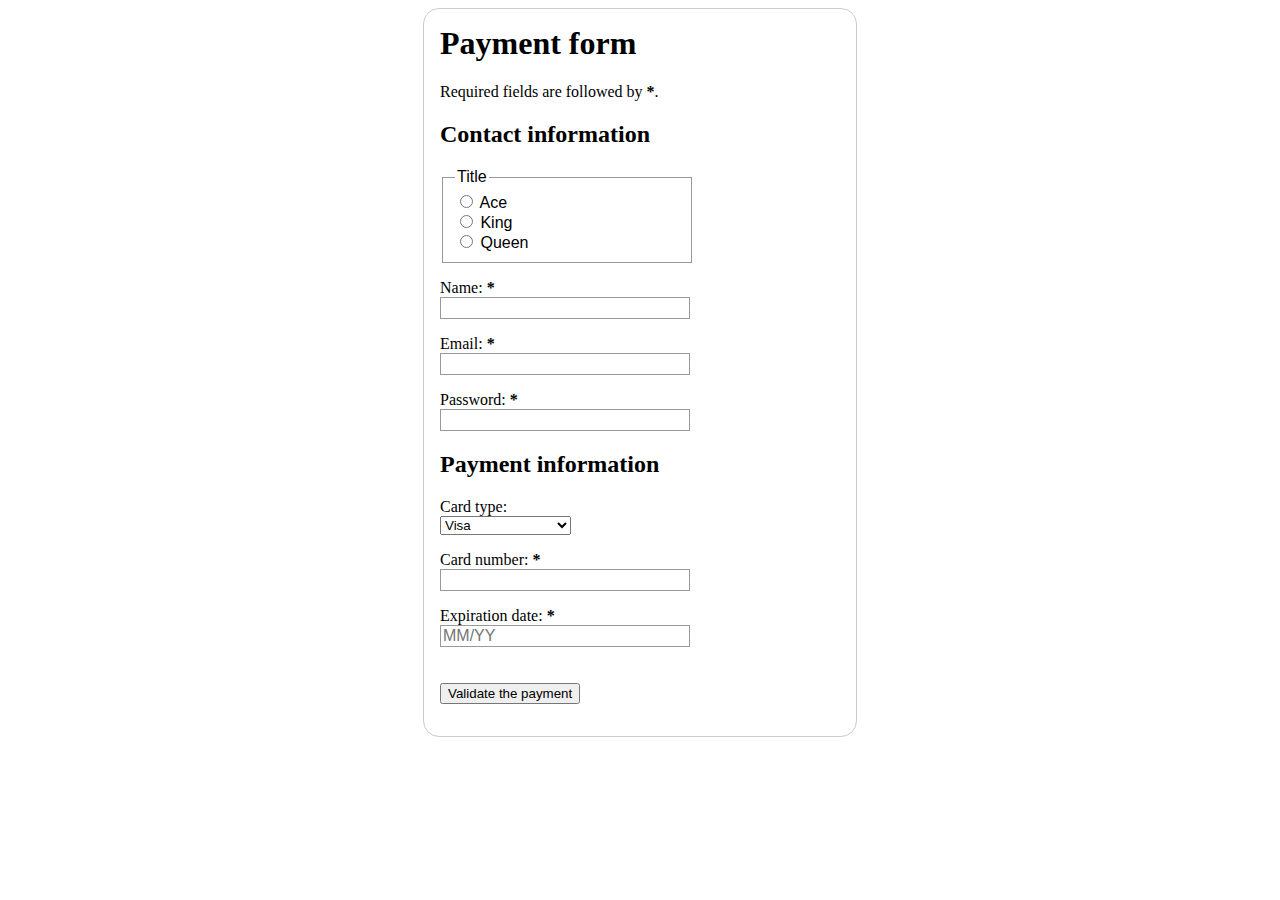
<file: teste2.html>
<!DOCTYPE html>
<html lang="en">
<head>
  <meta charset="UTF-8">
  <meta name="viewport" content="width=device-width, initial-scale=1.0">
  <link rel="stylesheet" href="teste2.css">
  <title>Document</title>
</head>
<body>
  <form method="post">
    <h1>Payment form</h1>
    <p>
      Required fields are followed by
      <strong><span aria-label="required">*</span></strong>.
    </p>
    <section>
      <h2>Contact information</h2>
      <fieldset>
        <legend>Title</legend>
        <ul>
          <li>
            <label for="title_1">
              <input type="radio" id="title_1" name="title" value="A" />
              Ace
            </label>
          </li>
          <li>
            <label for="title_2">
              <input type="radio" id="title_2" name="title" value="K" />
              King
            </label>
          </li>
          <li>
            <label for="title_3">
              <input type="radio" id="title_3" name="title" value="Q" />
              Queen
            </label>
          </li>
        </ul>
      </fieldset>
      <p>
        <label for="name">
          <span>Name: </span>
          <strong><span aria-label="required">*</span></strong>
        </label>
        <input type="text" id="name" name="username" required />
      </p>
      <p>
        <label for="mail">
          <span>Email: </span>
          <strong><span aria-label="required">*</span></strong>
        </label>
        <input type="email" id="mail" name="user-mail" required />
      </p>
      <p>
        <label for="pwd">
          <span>Password: </span>
          <strong><span aria-label="required">*</span></strong>
        </label>
        <input type="password" id="pwd" name="password" required />
      </p>
    </section>
    <section>
      <h2>Payment information</h2>
      <p>
        <label for="card">
          <span>Card type:</span>
        </label>
        <select id="card" name="user-card">
          <option value="visa">Visa</option>
          <option value="mc">Mastercard</option>
          <option value="amex">American Express</option>
        </select>
      </p>
      <p>
        <label for="number">
          <span>Card number:</span>
          <strong><span aria-label="required">*</span></strong>
        </label>
        <input type="tel" id="number" name="card-number" />
      </p>
      <p>
        <label for="expiration">
          <span>Expiration date:</span>
          <strong><span aria-label="required">*</span></strong>
        </label>
        <input
          type="text"
          id="expiration"
          required="true"
          placeholder="MM/YY"
          pattern="^(0[1-9]|1[0-2])\/([0-9]{2})$" />
      </p>
    </section>
    <section>
      <p><button type="submit">Validate the payment</button></p>
    </section>
  </form>

</body>
</html>
</file>
<file: teste2.css>
h1 {
  margin-top: 0;
}

ul {
  margin: 0;
  padding: 0;
  list-style: none;
}

form {
  margin: 0 auto;
  width: 400px;
  padding: 1em;
  border: 1px solid #ccc;
  border-radius: 1em;
}

label span {
  display: inline-block;
  text-align: right;
}

input,
fieldset {
  font: 1em sans-serif;
  width: 250px;
  box-sizing: border-box;
  border: 1px solid #999;
}

input[type="checkbox"],
input[type="radio"] {
  width: auto;
  border: none;
}

input:focus {
  background-color: yellow;
}

button {
  margin: 20px 0 0 0;
}

label {
  display: inline-block;
}

p label {
  width: 100%;
}
</file>
